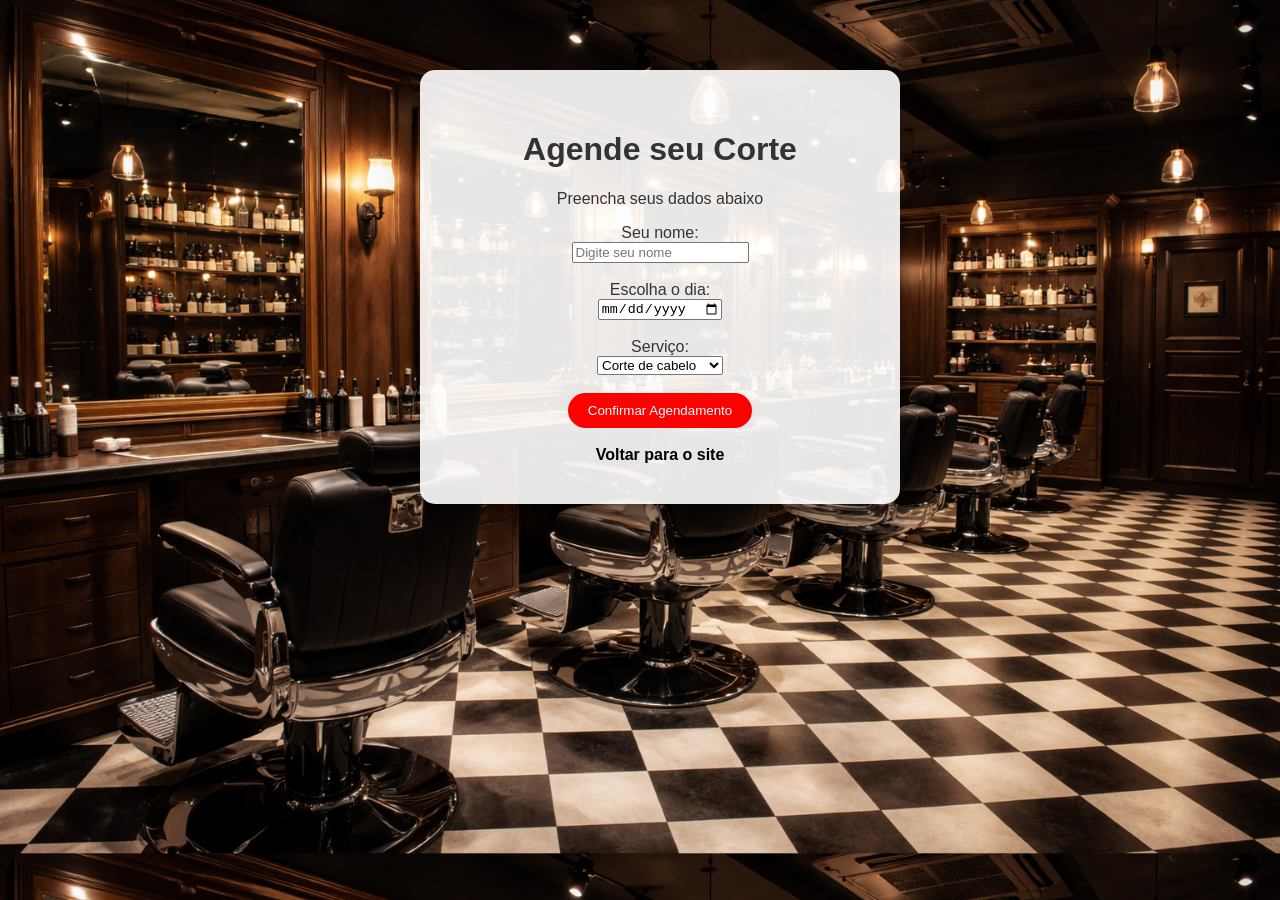
<file: agendamento.html>
<!DOCTYPE html>
<html lang="en">
<head>
    <meta charset="UTF-8">
    <meta name="viewport" content="width=device-width, initial-scale=1.0">
    <title>Marcar Horario</title>
    <link rel="stylesheet" href="style.css">
</head>
<body class="agendamento">
    <div class="caixa-agendamento">
    <h1>Agende seu Corte</h1>
    <p>Preencha seus dados abaixo</p>
    
    <form>
        <label> Seu nome: </label><br>
        <input type="text" placeholder="Digite seu nome"><br><br>

        <label> Escolha o dia:</label><br>
        <input type="date"><br><br> 

        <label> Serviço:</label><br>
        <select>
            <option>Corte de cabelo</option>
            <option>Barba</option>
            <option>Sombrancelha</option>
            <option>Limpeza no Nariz</option>
        </select><br><br>
        <button type="submit" class="botao">Confirmar Agendamento</button>

        <br><br>
        <a href="index.html" style="color: rgb(0, 0, 0);">Voltar para o site</a>
    </form>
    </div>
</body>
</html>
</file>
<file: style.css>
h1{
    color: rgb(255, 255, 255);
    text-align: center;
}
h2{
    color:rgb(255, 255, 255);
    text-align: center;
}
h3{
   
    color: aliceblue;
    text-align: left;
}
body{
    font-family: Arial, Helvetica, sans-serif;
    background-image: url('barbearia.png');
    background-size: cover;
    height: 500px;
    width: 100%;
    margin: 0px;
    padding: 20px;
    align-items: center;
    text-align: left;
}

h4{
    color: rgb(255, 255, 255);
    text-align: left;
}
.botao {
    background-color: rgb(255, 0, 0);
    color: rgb(255, 255, 255);
    padding: 10px 20px;
    border: none;
    border-radius: 120px;
    cursor: pointer;
    transition: 0.3s;
}
.botao:hover {
    background-color: #333;
    transform:scale(1.05);
    transition: 0.3s;
    box-shadow: 0px 5px 15px rgba(0, 0, 0, 0.3);
}

.caixa-agendamento {
    background-color: rgba(255, 255, 255, 0.9);
    padding: 40px;
    border-radius: 15px;
    box-shadow: 0px 15px 35px rgba(0, 0, 0, 0.5);
    max-width: 400px;
    margin:50px auto;
    text-align: center;
}
.caixa-agendamento h1, .caixa-agendamento p, .caixa-agendamento label {
    color: #333 !important;
}
body.caixa-agendamento{
    background-size: cover;
    background-position: center;
    background-attachment: fixed;
    display: flex;
    justify-content: center;
    align-items: center;
    min-height: 100vh;
}
a{
    color: rgb(217, 255, 0);
    text-decoration: none;
    font-weight: bold;
}
a:hover{
    color: #ceaa2d;
    text-decoration: underline;
}

link.link-destaque {
 background-color: #E1306C;
 padding: 5px 10px;
 border-radius: 5px;
 color: white
}
</file>
